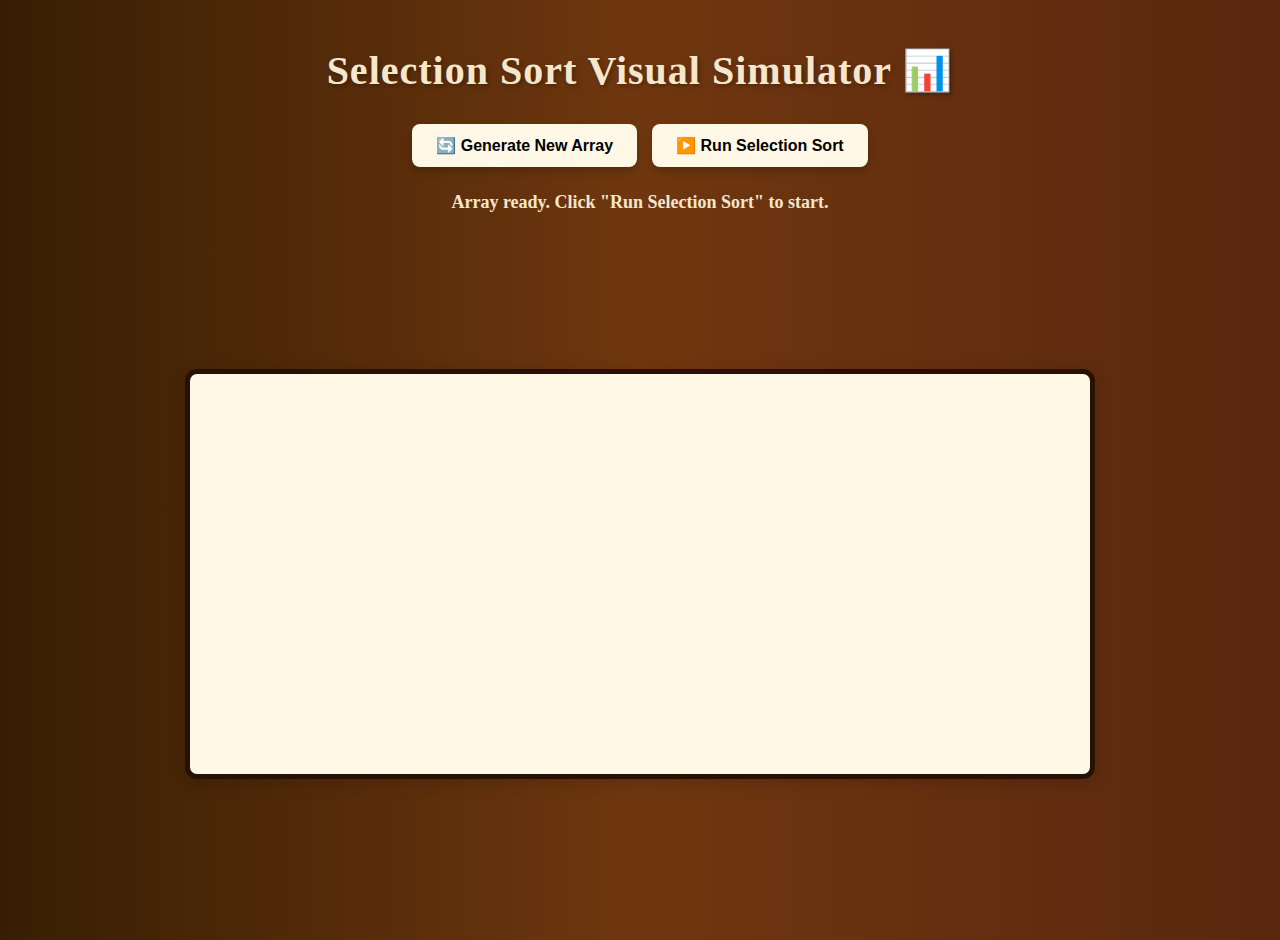
<file: index.html>
<!DOCTYPE html>
<html lang="en">
<head>
  <meta charset="UTF-8" />
  <title>Selection Sort Visual Simulator </title>
  <link rel="stylesheet" href="style.css" />
  <script src="https://d3js.org/d3.v6.min.js"></script>
</head>
<body>
  <h1>Selection Sort Visual Simulator 📊
  </h1>
  <div class="controls">
    <button onclick="generateArray()">🔄 Generate New Array</button>
    <button onclick="selectionSort()">▶️ Run Selection Sort</button>
  </div>
  <div id="status">Array ready. Click "Run Selection Sort" to start.</div>
  <svg id="chart" width="900" height="400"></svg>
  <script src="script.js"></script>
</body>
</html>
</file>
<file: style.css>
body {
  font-family: 'Times New Roman', Times, serif;
  background: linear-gradient(to right, #371e03, #6f370f, #5a270f);  /* Coffee shades */
  margin: 0;
  padding: 20px;
  color: #f5e6cc;  /* Creamy text */
  min-height: 100vh;
  display: flex;
  flex-direction: column;
  justify-content: flex-start;
}

h1 {
  text-align: center;
  color: #f5e6cc;  /* Cream */
  font-size: 2.5rem;
  letter-spacing: 1px;
  margin-bottom: 30px;
  text-shadow: 2px 2px 4px rgba(0, 0, 0, 0.3);
}

.controls {
  display: flex;
  justify-content: center;
  gap: 15px;
  margin-bottom: 25px;
  flex-wrap: wrap;
}

.controls button {
  padding: 12px 24px;
  background-color: #fff8e7;  /* Rich coffee brown */
  color: #000000;
  border: none;
  border-radius: 8px;
  font-size: 16px;
  font-weight: 600;
  cursor: pointer;
  box-shadow: 0 4px 8px rgba(0, 0, 0, 0.2);
  transition: all 0.3s ease;
}

.controls button:hover {
  background-color: #5a3d2b;
  color: #fff8e7;
  transform: scale(1.05);
}

#status {
  text-align: center;
  font-size: 18px;
  margin-bottom: 15px;
  font-weight: bold;
  color: #f5e6cc;
}

svg {
  display: block;
  margin: auto;
  background: #fff8e7;   /* Creamy background for contrast */
  border: 5px solid #271105;  /* Medium brown border */
  border-radius: 12px;
  box-shadow: 0 4px 16px rgba(0, 0, 0, 0.15);
}

/* Bar plot styling */
.bar {
  fill: #c49e70;  /* Light coffee/tan */
  transition: fill 0.3s;
  /* Note: For rounded corners on SVG rects, use rx and ry attributes in D3 code */
}

.bar.current {
  fill: #a67c52;  /* Medium brown */
}

.bar.min {
  fill: #8b4513;  /* Darker, rich brown */
}

.bar.sorted {
  fill: #582609;  /* Burly Wood, a light, warm tan */
}
</file>
